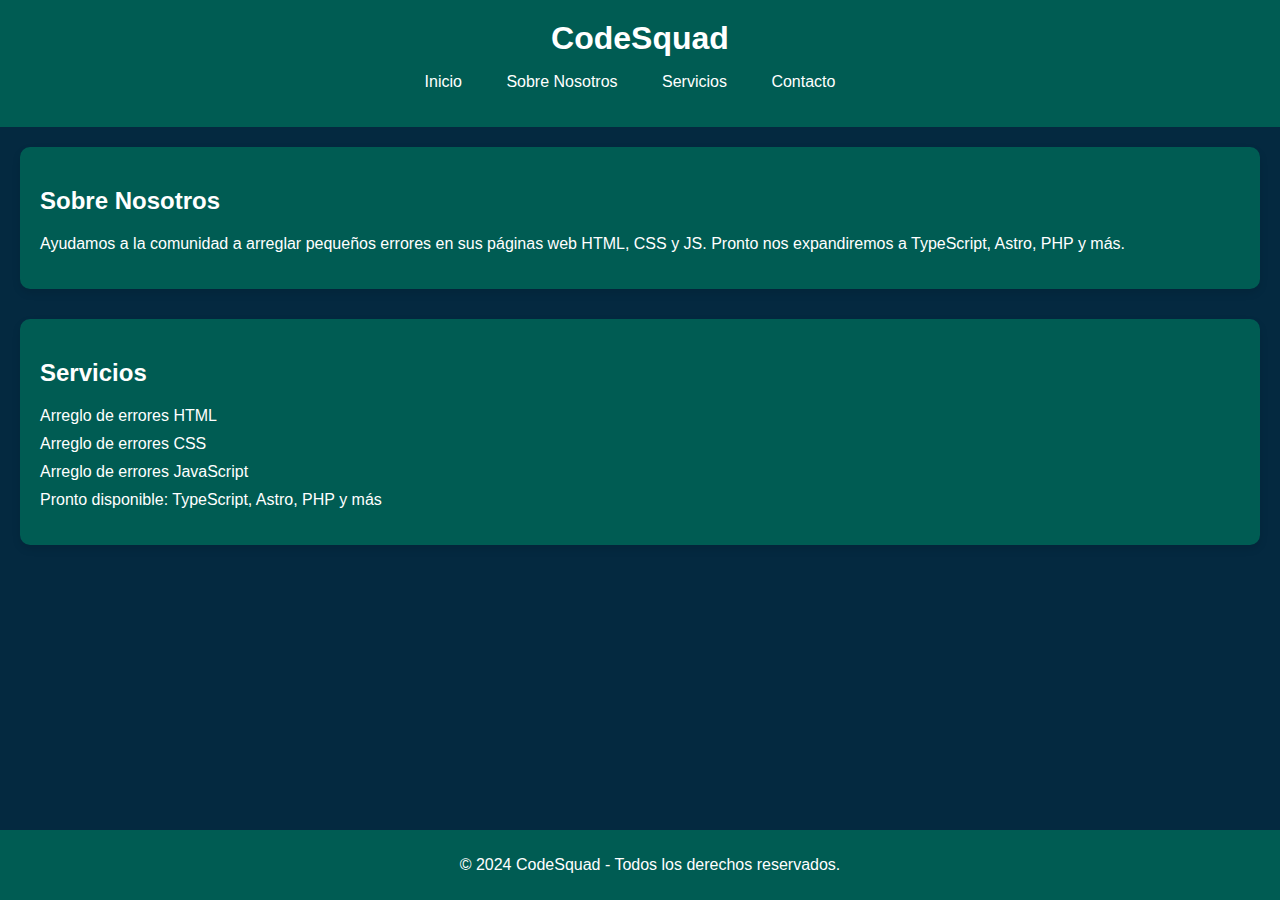
<file: index.html>
<!DOCTYPE html>
<html lang="es">

<head>
    <meta charset="UTF-8">
    <meta name="viewport" content="width=device-width, initial-scale=1.0">
    <title>CodeSquad</title>
    <link rel="stylesheet" href="styles.css">
</head>

<body>

    <header>
        <h1>CodeSquad</h1>
        <nav>
            <ul>
                <li><a href="#">Inicio</a></li>
                <li><a href="notexist.html">Sobre Nosotros</a></li>
                <li><a href="service.html">Servicios</a></li>
                <li><a href="notexist.html">Contacto</a></li>
            </ul>
        </nav>
    </header>

    <main>
        <section class="about">
            <h2>Sobre Nosotros</h2>
            <p>Ayudamos a la comunidad a arreglar pequeños errores en sus páginas web HTML, CSS y JS. Pronto nos
                expandiremos a TypeScript, Astro, PHP y más.</p>
        </section>

        <section class="services">
            <h2>Servicios</h2>
            <ul>
                <li>Arreglo de errores HTML</li>
                <li>Arreglo de errores CSS</li>
                <li>Arreglo de errores JavaScript</li>
                <li>Pronto disponible: TypeScript, Astro, PHP y más</li>
            </ul>
        </section>
    </main>

    <footer>
        <p>&copy; 2024 CodeSquad - Todos los derechos reservados.</p>
    </footer>

</body>

</html>
</file>
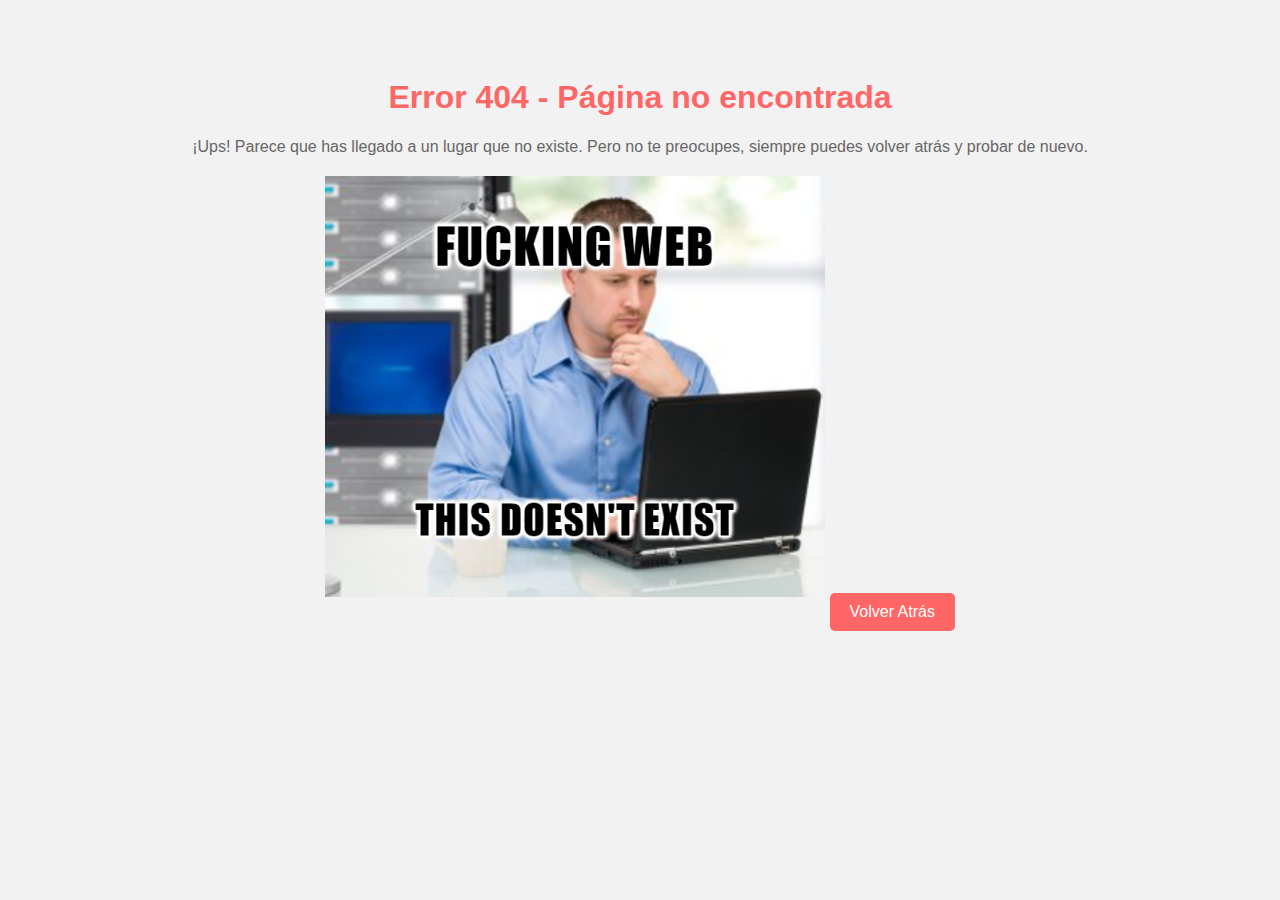
<file: notexist.html>
<!DOCTYPE html>
<html lang="es">
<head>
    <meta charset="UTF-8">
    <meta name="viewport" content="width=device-width, initial-scale=1.0">
    <title>Error 404 - Página no encontrada</title>
    <style>
        body {
            font-family: Arial, sans-serif;
            background-color: #f2f2f2;
            text-align: center;
            padding: 50px;
        }
        h1 {
            color: #ff6666;
        }
        p {
            color: #666;
            margin-bottom: 20px;
        }
        img {
            max-width: 100%;
            height: auto;
            margin-bottom: 20px;
        }
        .back-button {
            background-color: #ff6666;
            color: #fff;
            border: none;
            padding: 10px 20px;
            font-size: 16px;
            border-radius: 5px;
            cursor: pointer;
            transition: background-color 0.3s;
        }
        .back-button:hover {
            background-color: #ff3333;
        }
    </style>
</head>
<body>
    <h1>Error 404 - Página no encontrada</h1>
    <p>¡Ups! Parece que has llegado a un lugar que no existe. Pero no te preocupes, siempre puedes volver atrás y probar de nuevo.</p>
    <img src="src/Error 404.png" alt="Error 404 - Página no encontrada">
    <button class="back-button" onclick="goBack()">Volver Atrás</button>

    <script>
        function goBack() {
            window.history.back();
        }
    </script>
</body>
</html>
</file>
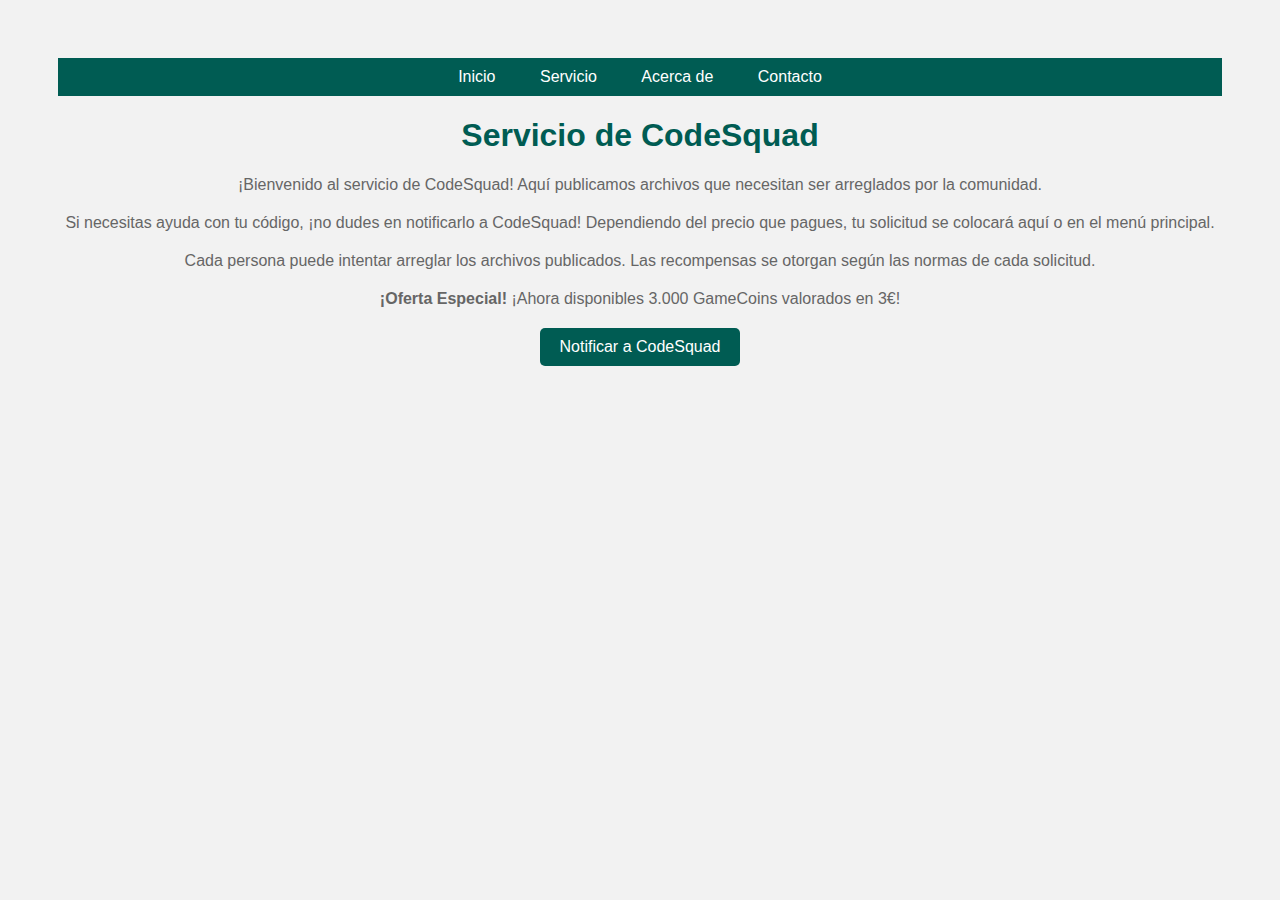
<file: service.html>
<!DOCTYPE html>
<html lang="es">
<head>
    <meta charset="UTF-8">
    <meta name="viewport" content="width=device-width, initial-scale=1.0">
    <title>Servicio de CodeSquad</title>
    <link rel="stylesheet" href="service.css">
</head>
<body>
    <nav>
        <ul>
            <li><a href="index.html">Inicio</a></li>
            <li><a href="service.html">Servicio</a></li>
            <li><a href="#">Acerca de</a></li>
            <li><a href="#">Contacto</a></li>
        </ul>
    </nav>

    <h1>Servicio de CodeSquad</h1>
    <p>¡Bienvenido al servicio de CodeSquad! Aquí publicamos archivos que necesitan ser arreglados por la comunidad.</p>
    <p>Si necesitas ayuda con tu código, ¡no dudes en notificarlo a CodeSquad! Dependiendo del precio que pagues, tu solicitud se colocará aquí o en el menú principal.</p>
    <p>Cada persona puede intentar arreglar los archivos publicados. Las recompensas se otorgan según las normas de cada solicitud.</p>
    <p class="offer"><strong>¡Oferta Especial!</strong> ¡Ahora disponibles 3.000 GameCoins valorados en 3€!</p>
    <button class="btn-primary" id="notifyBtn">Notificar a CodeSquad</button>

    <script src="service.js"></script>
</body>
</html>
</file>
<file: styles.css>
body {
    font-family: Arial, sans-serif;
    margin: 0;
    padding: 0;
    background-color: #042940;
    color: #fff;
}

header {
    background-color: #005C53;
    padding: 20px;
    text-align: center;
}

header h1 {
    margin: 0;
    color: #fff;
}

nav ul {
    list-style-type: none;
    padding: 0;
}

nav ul li {
    display: inline;
    margin-right: 20px;
}

nav ul li a {
    color: #fff;
    text-decoration: none;
    padding: 5px 10px;
    border-radius: 5px;
    transition: background-color 0.3s;
}

nav ul li a:hover {
    background-color: #9FC131;
}

main {
    padding: 20px;
}

.about,
.services {
    margin-bottom: 30px;
    background-color: #005C53;
    padding: 20px;
    border-radius: 10px;
    box-shadow: 0 4px 8px rgba(0, 0, 0, 0.1);
}

.about h2,
.services h2 {
    color: #fff;
}

.about p,
.services ul {
    color: #fff;
}

.services ul {
    list-style-type: none;
    padding: 0;
}

.services ul li {
    margin-bottom: 10px;
}

footer {
    background-color: #005C53;
    text-align: center;
    padding: 10px;
    position: fixed;
    bottom: 0;
    width: 100%;
    color: #fff;
}

#language-buttons {
    margin-top: 20px;
}

#language-buttons button {
    padding: 10px 20px;
    margin-right: 10px;
    font-size: 16px;
    background-color: #005C53;
    color: #fff;
    border: none;
    border-radius: 5px;
    cursor: pointer;
    transition: background-color 0.3s;
}

#language-buttons button:hover {
    background-color: #007bff;
}
</file>
<file: service.css>
/* service.css */

body {
    font-family: Arial, sans-serif;
    background-color: #f2f2f2;
    text-align: center;
    padding: 50px;
}

h1 {
    color: #005C53;
}

p {
    color: #666;
    margin-bottom: 20px;
}

.btn-primary {
    background-color: #005C53;
    color: #fff;
    border: none;
    padding: 10px 20px;
    font-size: 16px;
    border-radius: 5px;
    cursor: pointer;
    transition: background-color 0.3s;
    text-decoration: none;
}

.btn-primary:hover {
    background-color: #009688;
}

nav {
    background-color: #005C53;
    padding: 10px;
}

nav ul {
    list-style-type: none;
    margin: 0;
    padding: 0;
}

nav ul li {
    display: inline;
}

nav ul li a {
    color: #fff;
    text-decoration: none;
    padding: 10px 20px;
    transition: background-color 0.3s;
}

nav ul li a:hover {
    background-color: #009688;
}
</file>
